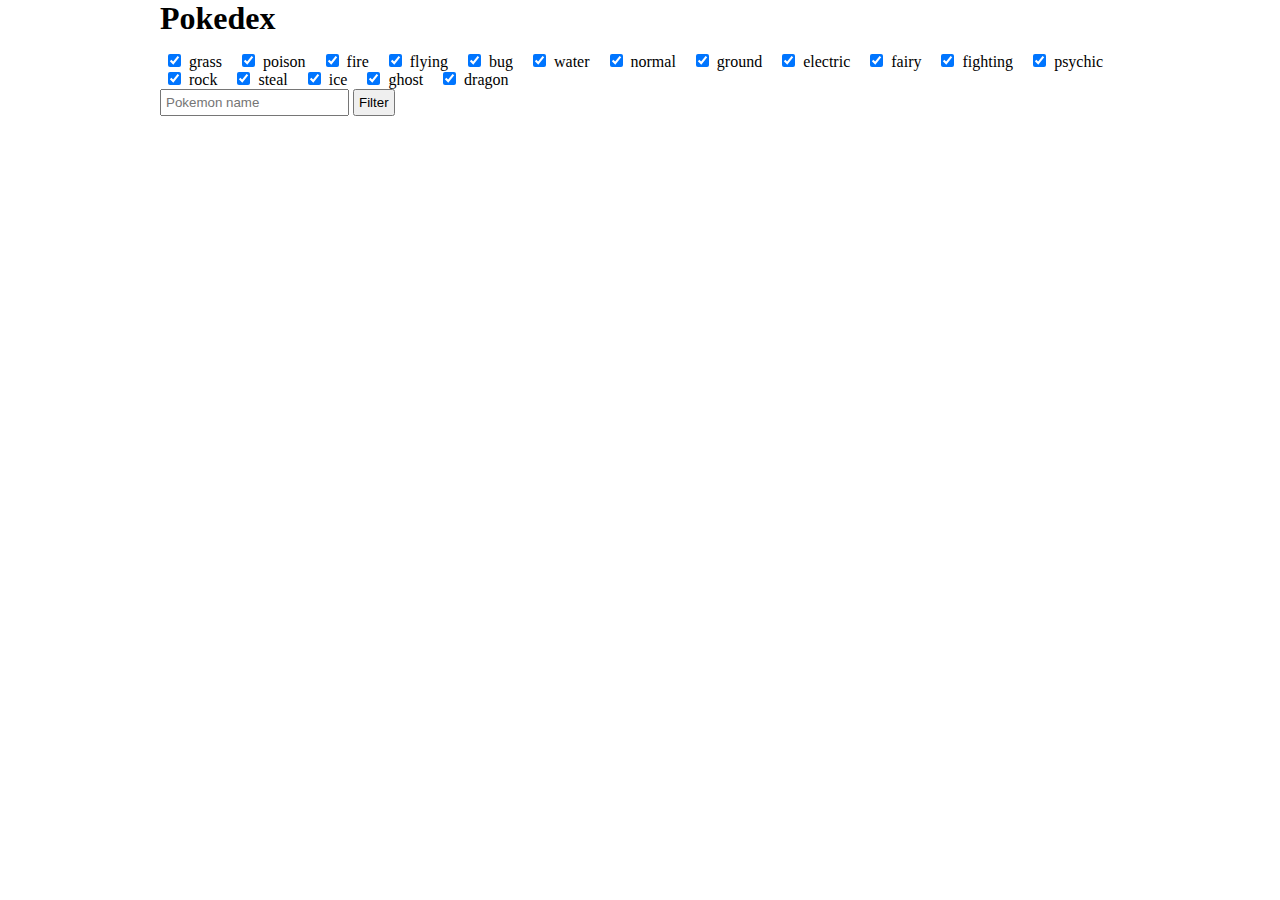
<file: js/gotta-catch-em-all/index.html>
<!DOCTYPE html>
<html lang="en">
  <head>
    <meta charset="UTF-8" />
    <meta name="viewport" content="width=device-width, initial-scale=1.0" />
    <meta http-equiv="X-UA-Compatible" content="ie=edge" />
    <title>Pokedex</title>
    <link rel="stylesheet" href="./style.css" />
  </head>
  <body>
    <main>
      <section class="filters">
        <h1>Pokedex</h1>
        <form id="form-filters">
            <label><input id="grass" type="checkbox" checked/><span>grass</span></label>
            <label><input id="poison" type="checkbox" checked/><span>poison</span></label>
            <label><input id="fire" type="checkbox" checked/><span>fire</span></label>
            <label><input id="flying" type="checkbox" checked/><span>flying</span></label>
            <label><input id="bug" type="checkbox" checked/><span>bug</span></label>
            <label><input id="water" type="checkbox" checked/><span>water</span></label>
            <label><input id="normal" type="checkbox" checked/><span>normal</span></label>
            <label><input id="ground" type="checkbox" checked/><span>ground</span></label>
            <label><input id="electric" type="checkbox" checked/><span>electric</span></label>
            <label><input id="fairy" type="checkbox" checked/><span>fairy</span></label>
            <label><input id="fighting" type="checkbox" checked/><span>fighting</span></label>
            <label><input id="psychic" type="checkbox" checked/><span>psychic</span></label>
            <label><input id="rock" type="checkbox" checked/><span>rock</span></label>
            <label><input id="steal" type="checkbox" checked/><span>steal</span></label>
            <label><input id="ice" type="checkbox" checked/><span>ice</span></label>
            <label><input id="ghost" type="checkbox" checked/><span>ghost</span></label>
            <label><input id="dragon" type="checkbox" checked/><span>dragon</span></label>
          <div>
            <input id="pokemon-name" type="text" placeholder="Pokemon name" />
            <button type="submit">Filter</button>
          </div>
        </form>
      </section>
      <section class="pokemons"></section>
    </main>
    <script src="./data.js"></script>
    <script src="./index.js"></script>
  </body>
</html>
</file>
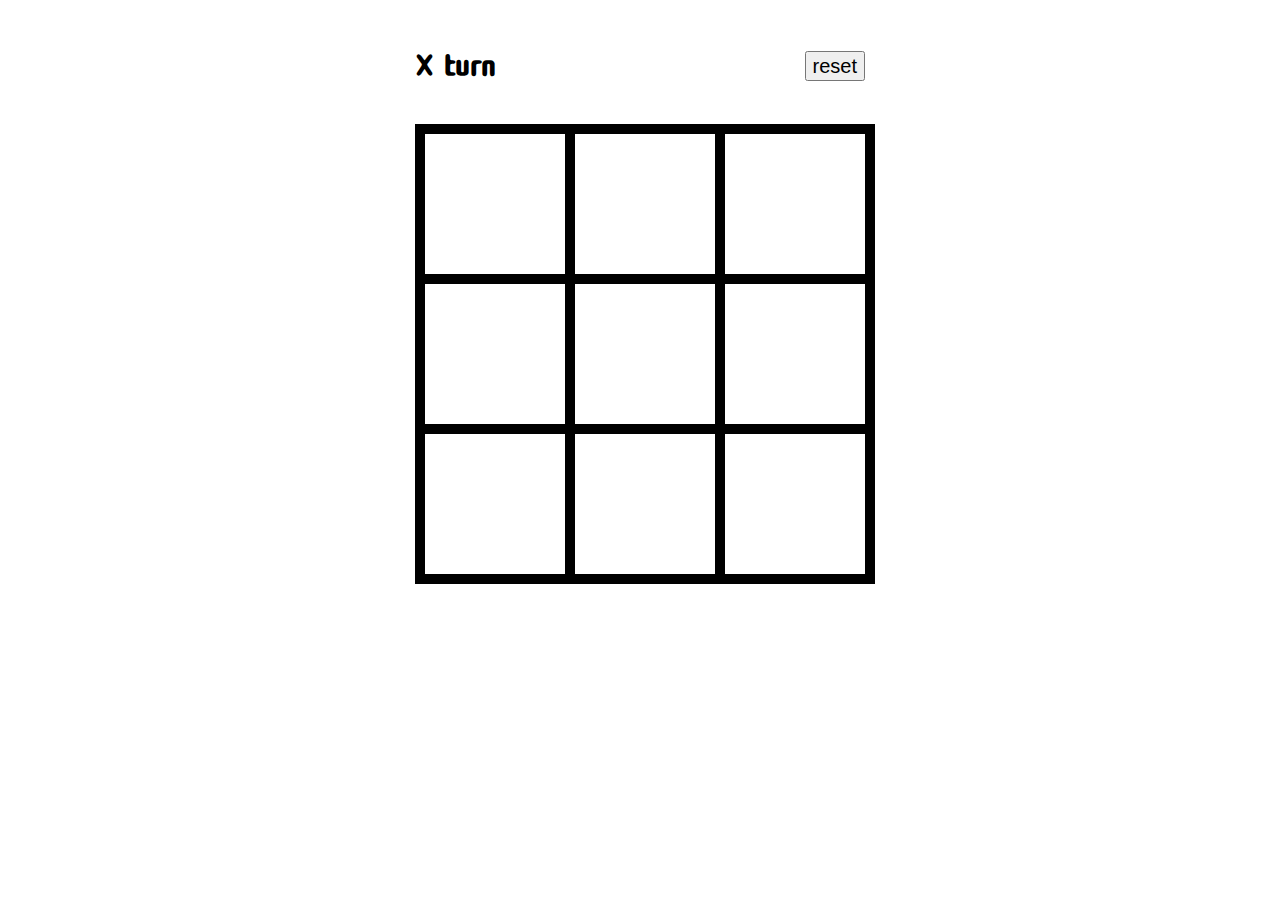
<file: js/tic-tac-toe/index.html>
<!DOCTYPE html>
<html lang="en">
  <head>
    <meta charset="UTF-8" />
    <meta name="viewport" content="width=device-width, initial-scale=1.0" />
    <meta http-equiv="X-UA-Compatible" content="ie=edge" />
    <title>Tic-Tac-Toe</title>
    <link
      href="https://fonts.googleapis.com/css?family=Cute+Font&display=swap"
      rel="stylesheet"
    />
    <link rel="stylesheet" href="./style.css" />
  </head>
  <body>
    <section class="wrapper">
      <div class="action-wrapper">
        <h1 class="turn">X turn</h1>
        <button class="reset">reset</button>
      </div>
      <div class="board">
        <div class="tile"></div>
        <div class="tile"></div>
        <div class="tile"></div>
        <div class="tile"></div>
        <div class="tile"></div>
        <div class="tile"></div>
        <div class="tile"></div>
        <div class="tile"></div>
        <div class="tile"></div>
      </div>
    </section>
    <script src="./index.js"></script>
  </body>
</html>
</file>
<file: js/gotta-catch-em-all/style.css>
* {
  margin: 0;
  padding: 0;
  box-sizing: border-box;
}

h1 {
  margin-bottom: 16px;
}

main {
  width: 100%;
  max-width: 960px;
  margin: auto;
}

label {
  padding: 8px;
}

label span {
  display: inline-block;
  padding-left: 8px;
}

input {
  padding: 4px;
}

button {
  padding: 4px;
}
</file>
<file: js/tic-tac-toe/style.css>
body {
  font-family: "Cute Font", cursive;
}

.wrapper {
  width: 450px;
  margin: auto;
}

.action-wrapper {
  display: flex;
  justify-content: space-between;
  align-items: center;
}

.reset {
  height: 30px;
  font-size: 20px;
}

.turn {
  font-size: 45px;
  text-align: center;
}

.board {
  display: flex;
  flex-wrap: wrap;
  width: 450px;
  border: 5px solid black;
}

.tile {
  box-sizing: border-box;
  border: 5px solid black;
  width: 150px;
  height: 150px;
  display: flex;
  justify-content: center;
  align-items: center;
}

.tile-x:before {
  font-size: 200px;
  content: "X";
  line-height: 1;
  color: crimson;
}

.tile-o:before {
  font-size: 200px;
  content: "O";
  line-height: 1;
  color: teal;
}
</file>
